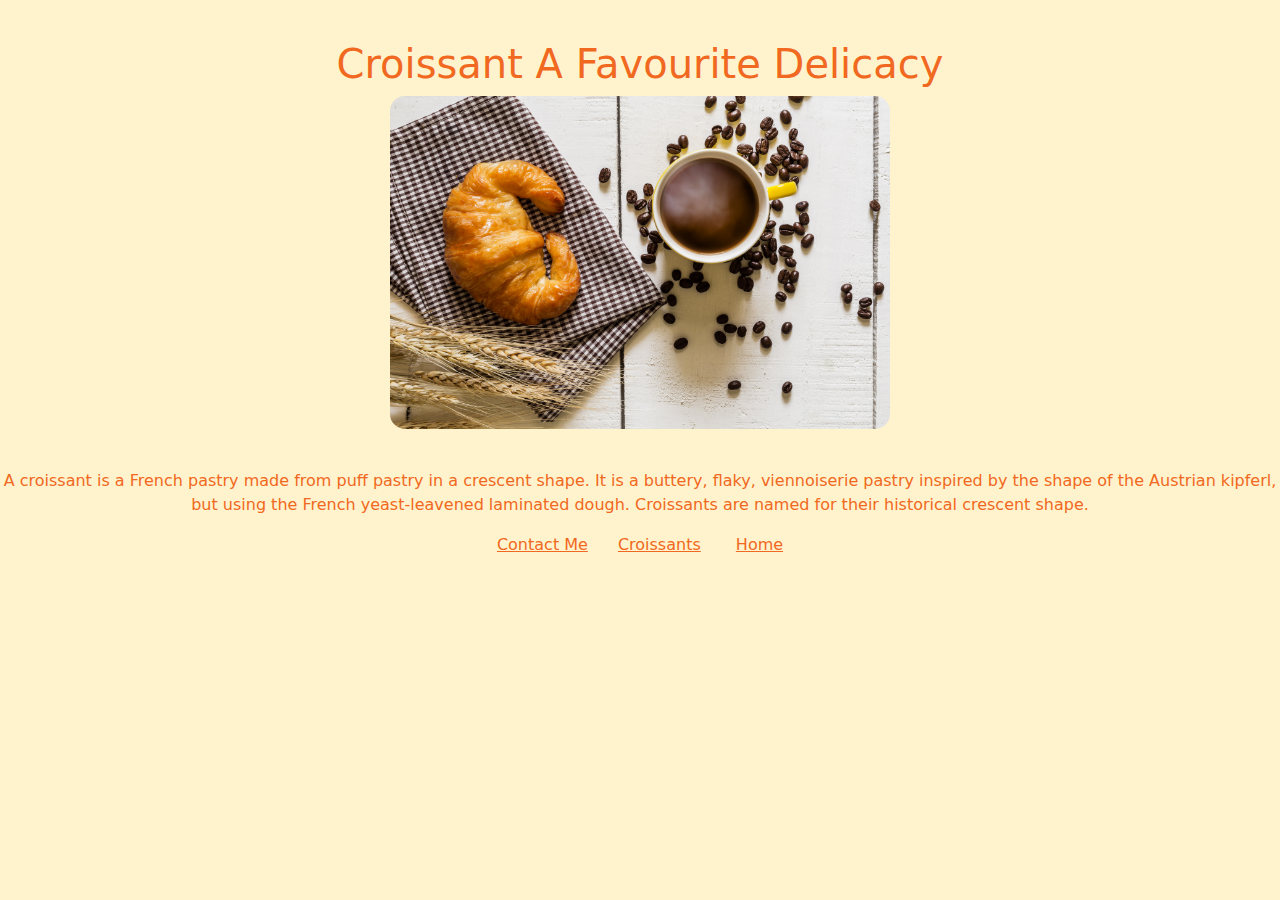
<file: index.html>
<!DOCTYPE html>
<html lang="en">
  <head>
    <meta charset="UTF-8" />
    <meta
      name="description"
      content="Croissants are a delicacy enjoyed for dessert or snacks."
    />
    <meta name="viewport" content="width=device-width, initial-scale=1.0" />
    <link
      href="https://cdn.jsdelivr.net/npm/bootstrap@5.3.3/dist/css/bootstrap.min.css"
      rel="stylesheet"
      integrity="sha384-QWTKZyjpPEjISv5WaRU9OFeRpok6YctnYmDr5pNlyT2bRjXh0JMhjY6hW+ALEwIH"
      crossorigin="anonymous"
    />
    <link rel="stylesheet" href="style.css" />
    <title>Croissant Delicacy</title>
  </head>
  <body class="bg-warning-subtle">
    <h1 class="text-center">Croissant A Favourite Delicacy</h1>
    <img
      src="images/croissant.jpg"
      width="500px"
      class="croissant-image"
      title="Croissants"
    />
    <p class="text-center">
      A croissant is a French pastry made from puff pastry in a crescent shape.
      It is a buttery, flaky, viennoiserie pastry inspired by the shape of the
      Austrian kipferl, but using the French yeast-leavened laminated dough.
      Croissants are named for their historical crescent shape.
    </p>
    <footer>
      <a href="/contact.html">Contact Me</a
      ><a href="/images.html">Croissants</a>
      <a href="/index.html">Home</a>
    </footer>
  </body>
</html>
</file>
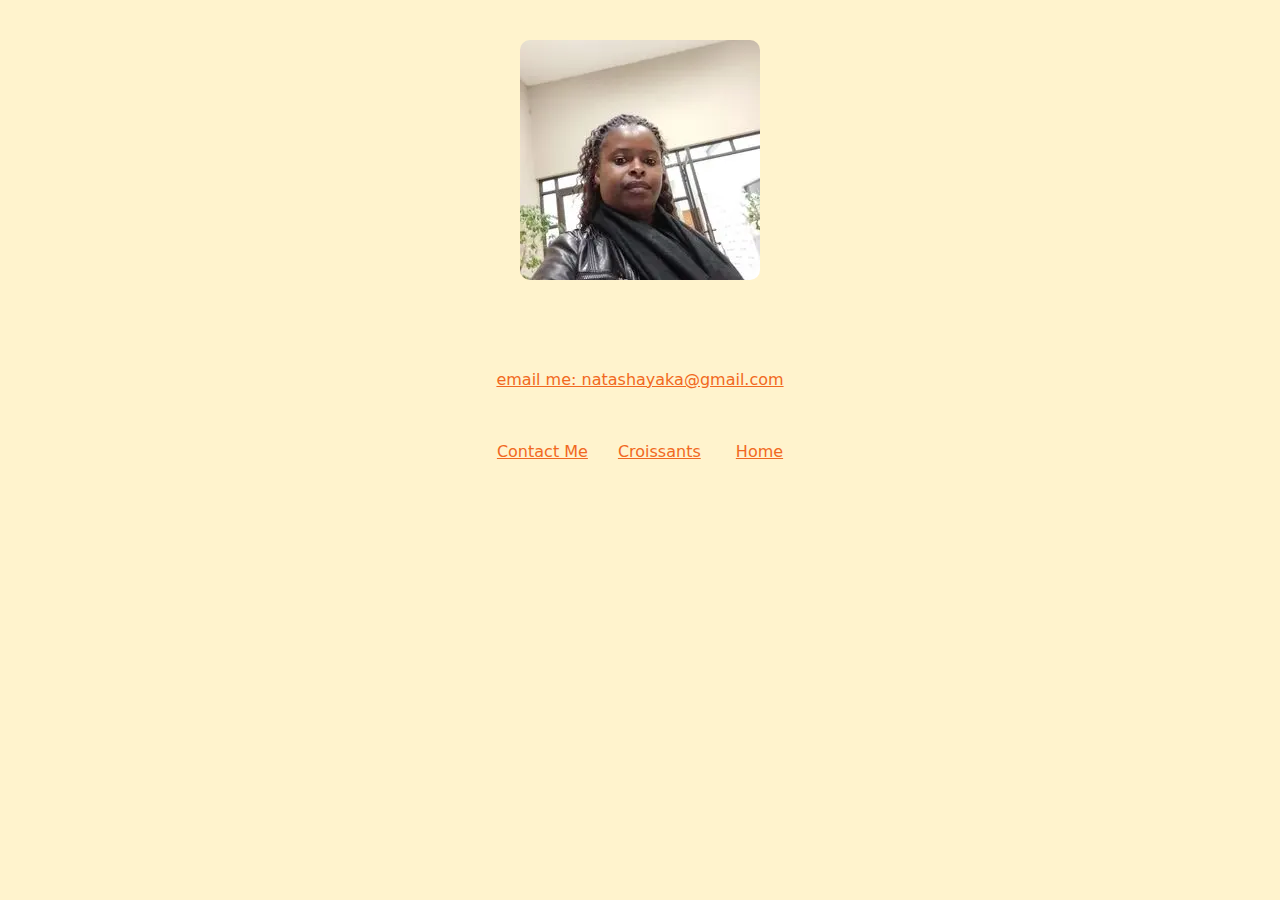
<file: contact.html>
<!DOCTYPE html>
<html lang="en">
  <head>
    <meta charset="UTF-8" />
    <meta name="viewport" content="width=device-width, initial-scale=1.0" />
    <link
      href="https://cdn.jsdelivr.net/npm/bootstrap@5.3.3/dist/css/bootstrap.min.css"
      rel="stylesheet"
      integrity="sha384-QWTKZyjpPEjISv5WaRU9OFeRpok6YctnYmDr5pNlyT2bRjXh0JMhjY6hW+ALEwIH"
      crossorigin="anonymous"
    />
    <link rel="stylesheet" href="style.css" />
    <title>Croissants</title>
  </head>
  <body class="bg-warning-subtle">
    <img src="images/Resume Photo1.jpg" alt="My Resume Image" id="image-me" />
    <br />
    <br />
    <a
      href="mailto:natashayaka@gmail.com"
      class="text-center"
      id="email"
      title="Get in touch"
      >email me: natashayaka@gmail.com</a
    >
    <br />
    <br />
    <footer>
      <a href="/contact.html">Contact Me</a
      ><a href="/images.html">Croissants</a>
      <a href="/index.html">Home</a>
    </footer>
  </body>
</html>
</file>
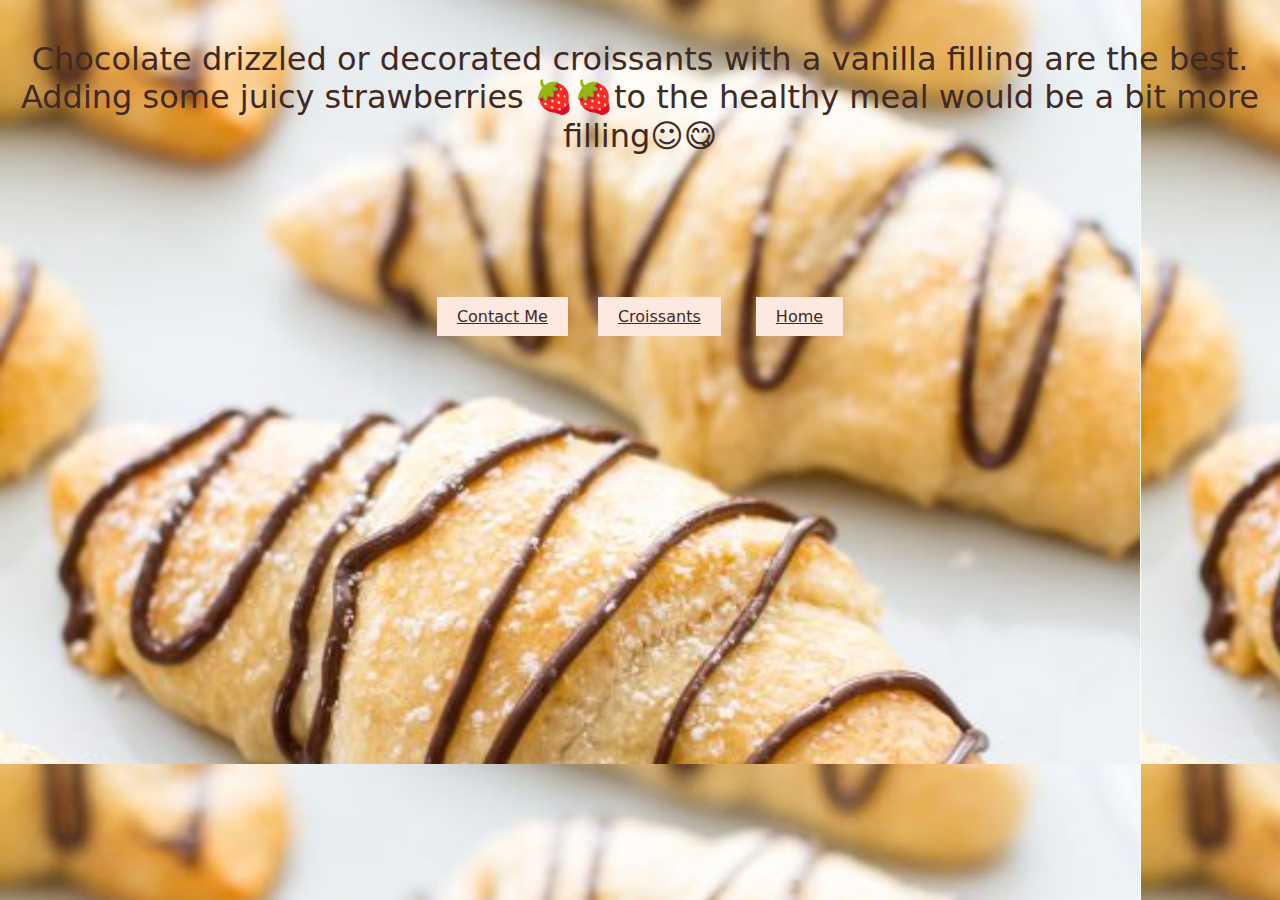
<file: images.html>
<!DOCTYPE html>
<html lang="en">
  <head>
    <meta charset="UTF-8" />
    <meta name="viewport" content="width=device-width, initial-scale=1.0" />
    <link
      href="https://cdn.jsdelivr.net/npm/bootstrap@5.3.3/dist/css/bootstrap.min.css"
      rel="stylesheet"
      integrity="sha384-QWTKZyjpPEjISv5WaRU9OFeRpok6YctnYmDr5pNlyT2bRjXh0JMhjY6hW+ALEwIH"
      crossorigin="anonymous"
    />
    <link rel="stylesheet" href="style.css" />
    <title>Croissants images</title>
  </head>
  <body class="images-page">
    <h2>
      Chocolate drizzled or decorated croissants with a vanilla filling are the
      best. Adding some juicy strawberries 🍓🍓to the healthy meal would be a
      bit more filling☺😋
    </h2>
    <footer class="footer-images">
      <a href="/contact.html">Contact Me</a
      ><a href="/images.html">Croissants</a>
      <a href="/index.html">Home</a>
    </footer>
  </body>
</html>
</file>
<file: style.css>
footer {
  text-align: center;
}

footer a {
  text-align: center;
  margin: 0 15px;
  color: #f16821;
}

.croissant-image {
  display: block;
  margin: auto;
  border-radius: 15px;
}

.images-page {
  background-image: url(images/croissants.jpg);
}

.footer-images a {
  background-color: #fde9df;
  padding: 10px 20px 10px 20px;
  color: #402a23;
}

.footer-images {
  margin-top: 150px;
}

h2 {
  margin-top: 40px;
  color: #402a23;
  text-align: center;
}

#image-me {
  display: block;
  margin: 40px auto;
  border-radius: 10px;
}

p,
h1 {
  color: #f16821;
  margin-top: 40px;
}

#email {
  display: block;
  color: #f16821;
}
</file>
